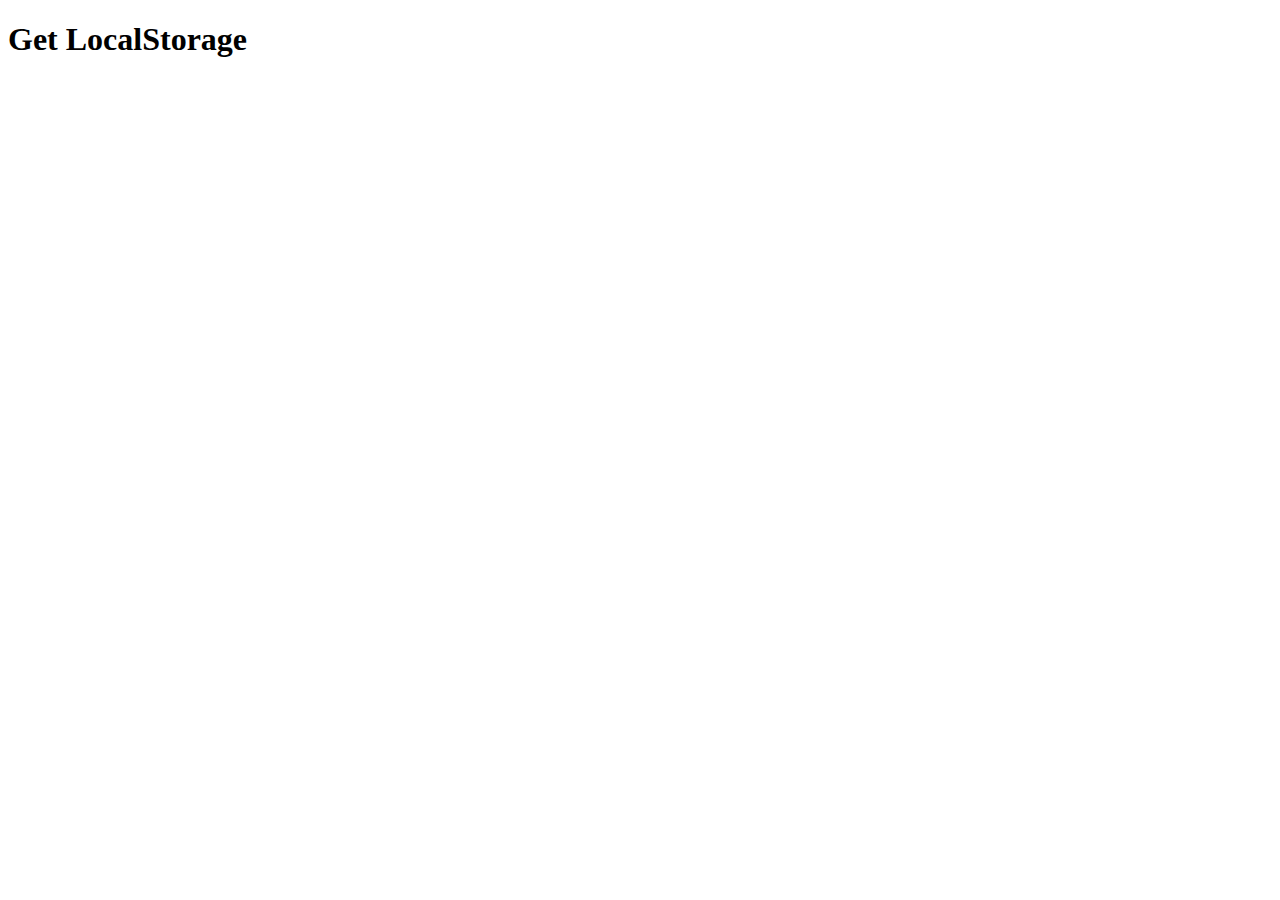
<file: 06 - Browser Storage/02 - Local Storage/index.html>
<!DOCTYPE html>
<html lang="en">
  <head>
    <meta charset="UTF-8" />
    <meta name="viewport" content="width=device-width, initial-scale=1.0" />
    <title>Document</title>
  </head>
  <body>
    <h1>Get LocalStorage</h1>
    <script>
      const user = {
        id: 1,
        name: "John",
        age: 25,
      };

      function savingUser(userObj) {
        const userString = JSON.stringify(userObj);
        localStorage.setItem("user", userString);
      }

      function gettingData() {
        const newObj = localStorage.getItem("user");
        const newData = JSON.parse(newObj);
      }

      savingUser(user);
      gettingData();
    </script>
  </body>
</html>
</file>
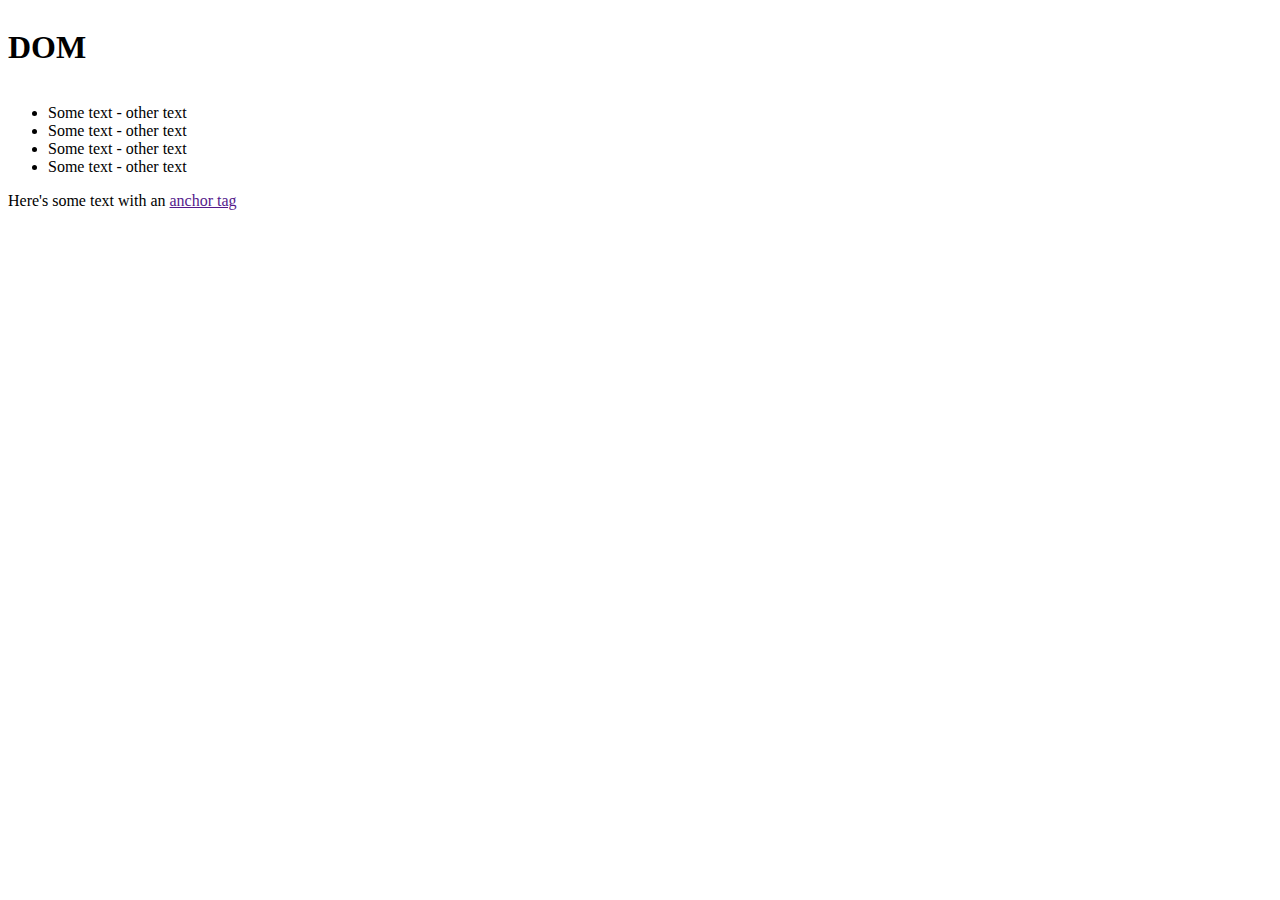
<file: 08 - Document Object Model/ManipulatingDOM/index.html>
<!DOCTYPE html>
<html lang="en">
  <head>
    <meta charset="UTF-8" />
    <meta name="viewport" content="width=device-width, initial-scale=1.0" />
    <title>Document</title>
  </head>
  <body>
    <h1 id="header">DOM</h1>
    <ul>
      <li>
        <a><span>Some text</span> - other text</a>
      </li>
      <li>
        <a><span>Some text</span> - other text</a>
      </li>
      <li>
        <a><span>Some text</span> - other text</a>
      </li>
      <li>
        <a><span>Some text</span> - other text</a>
      </li>
    </ul>
    <div>
      <p>Here's some text with an <a href="">anchor tag</a></p>
    </div>
    <div id="red-box"></div>
  </body>
  <script src="dom.js"></script>
</html>
</file>
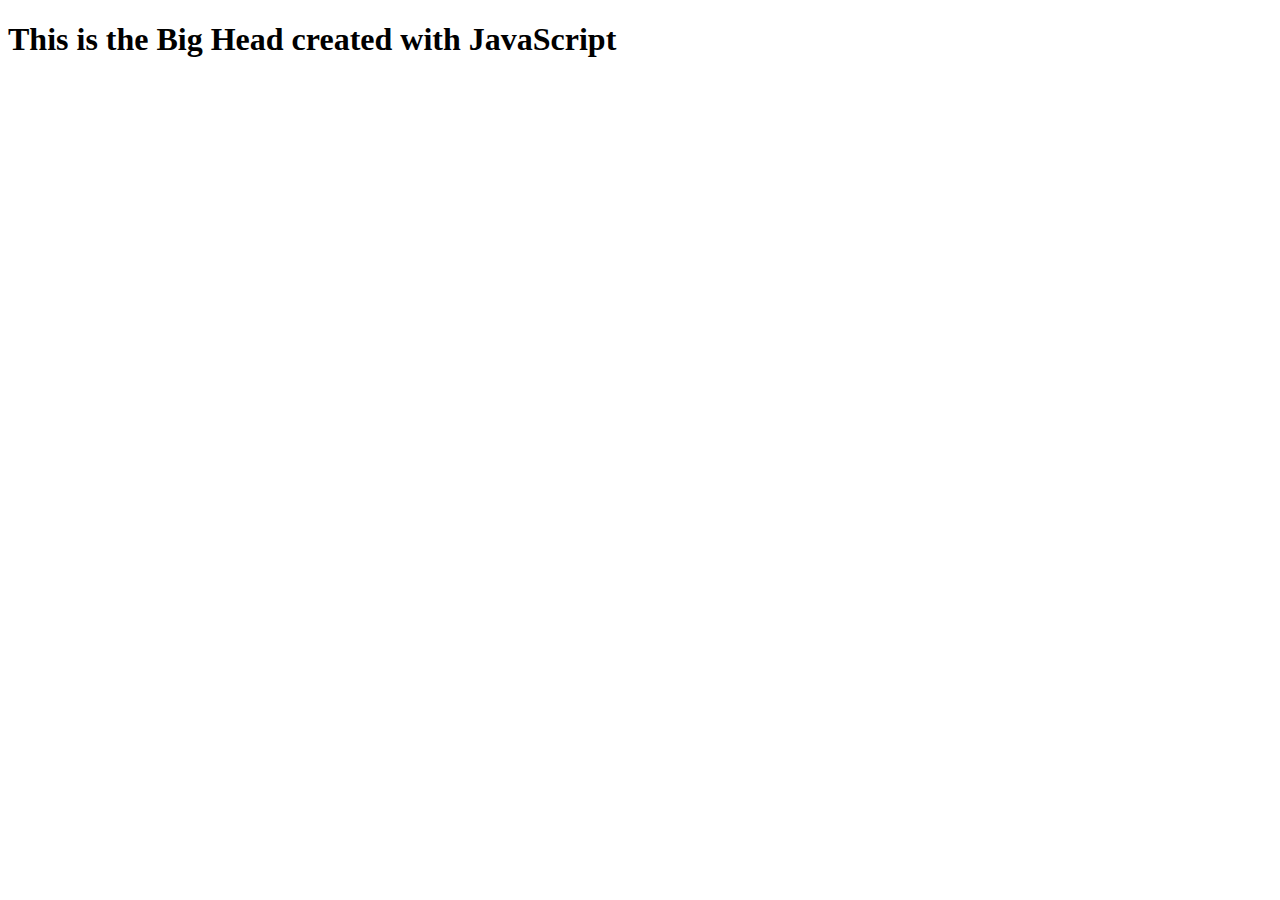
<file: 08 - Document Object Model/Practica Creando Elementos/index.html>
<!DOCTYPE html>
<html lang="en">
  <head>
    <meta charset="UTF-8" />
    <meta name="viewport" content="width=device-width, initial-scale=1.0" />
    <title>Document</title>
  </head>
  <body></body>
</html>

<script>
  window.onload = () => {
    const heading = document.createElement("h1");
    const headingText = document.createTextNode(
      "This is the Big Head created with JavaScript"
    );
    heading.appendChild(headingText);
    document.body.appendChild(heading);
  };
</script>
</file>
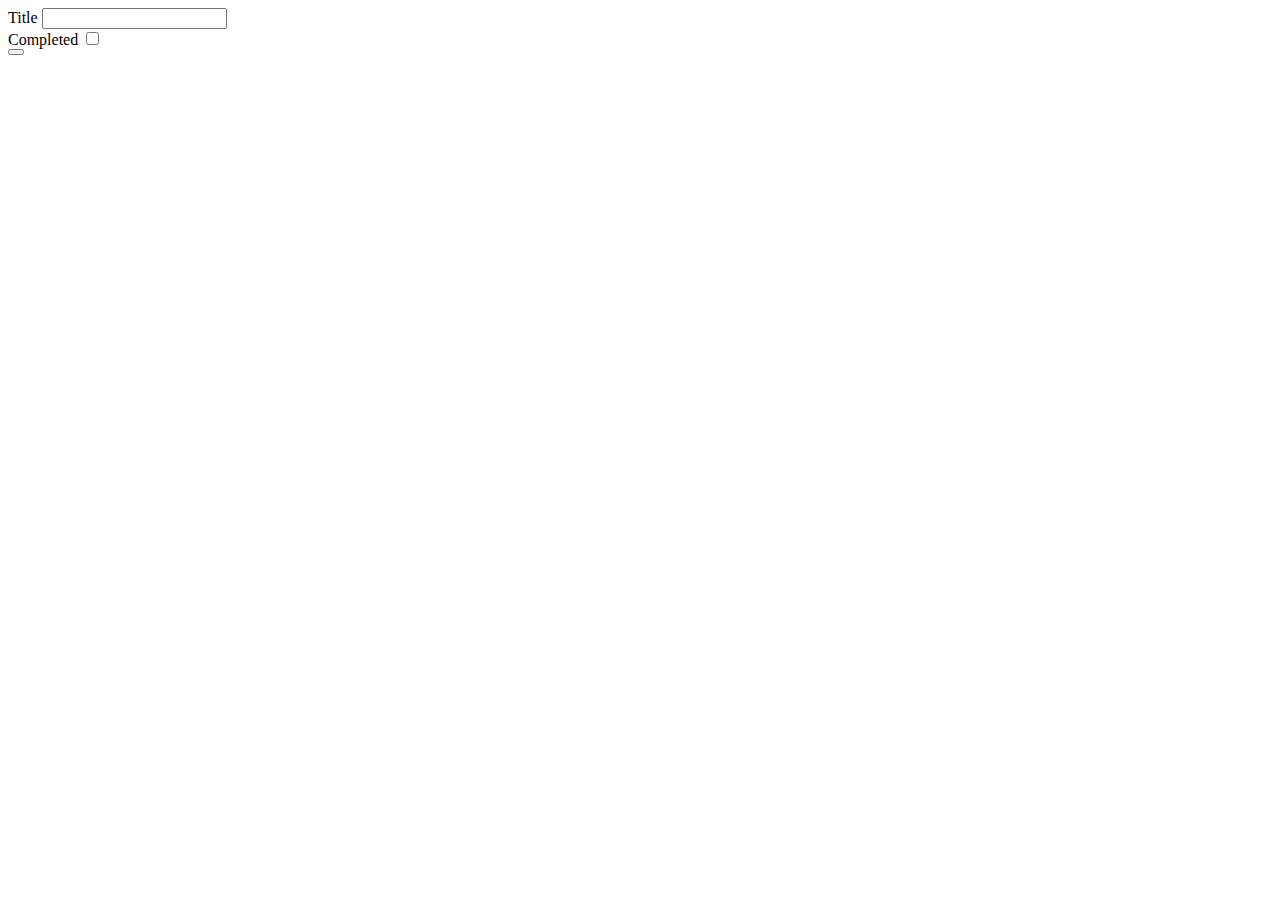
<file: 05 - Fetch/02 - Network Requests/exercise.html>
<html>
  <body>
    <div id="container">
      <form>
        <div>
          <label>Title</label>
          <input type="text" id="todo-title" />
        </div>
        <div>
          <label>Completed</label>
          <input type="checkbox" id="todo-completed" />
        </div>

        <button type="submit" id="submit-todo"></button>
      </form>
    </div>
  </body>
</html>

<script></script>
</file>
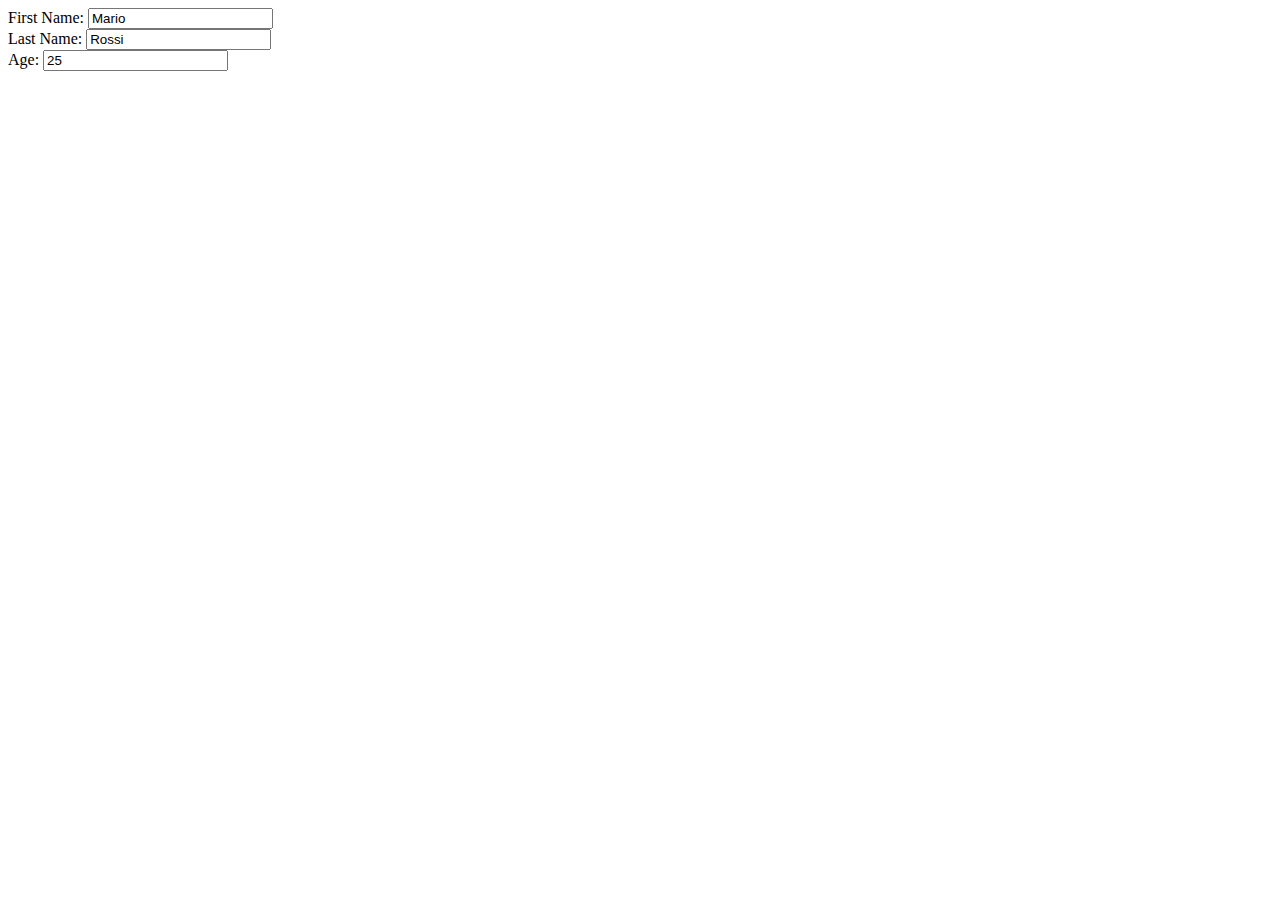
<file: 08 - Document Object Model/01 - Document Object Model (DOM)/exercise.html>
<html>
  <body>
    <div id="container">
      <form>
        <div>
          <label>First Name:</label>
          <input type="text" class="form-input" id="firstName" value="Mario" />
        </div>
        <div>
          <label>Last Name:</label>
          <input type="text" class="form-input" id="lastName" value="Rossi" />
        </div>
        <div>
          <label>Age:</label>
          <input type="number" class="form-input" id="age" value="25" />
        </div>
      </form>
    </div>
  </body>
</html>

<script>
  let myValue = document.getElementById("firstName");
  console.log(myValue.value);
</script>
</file>
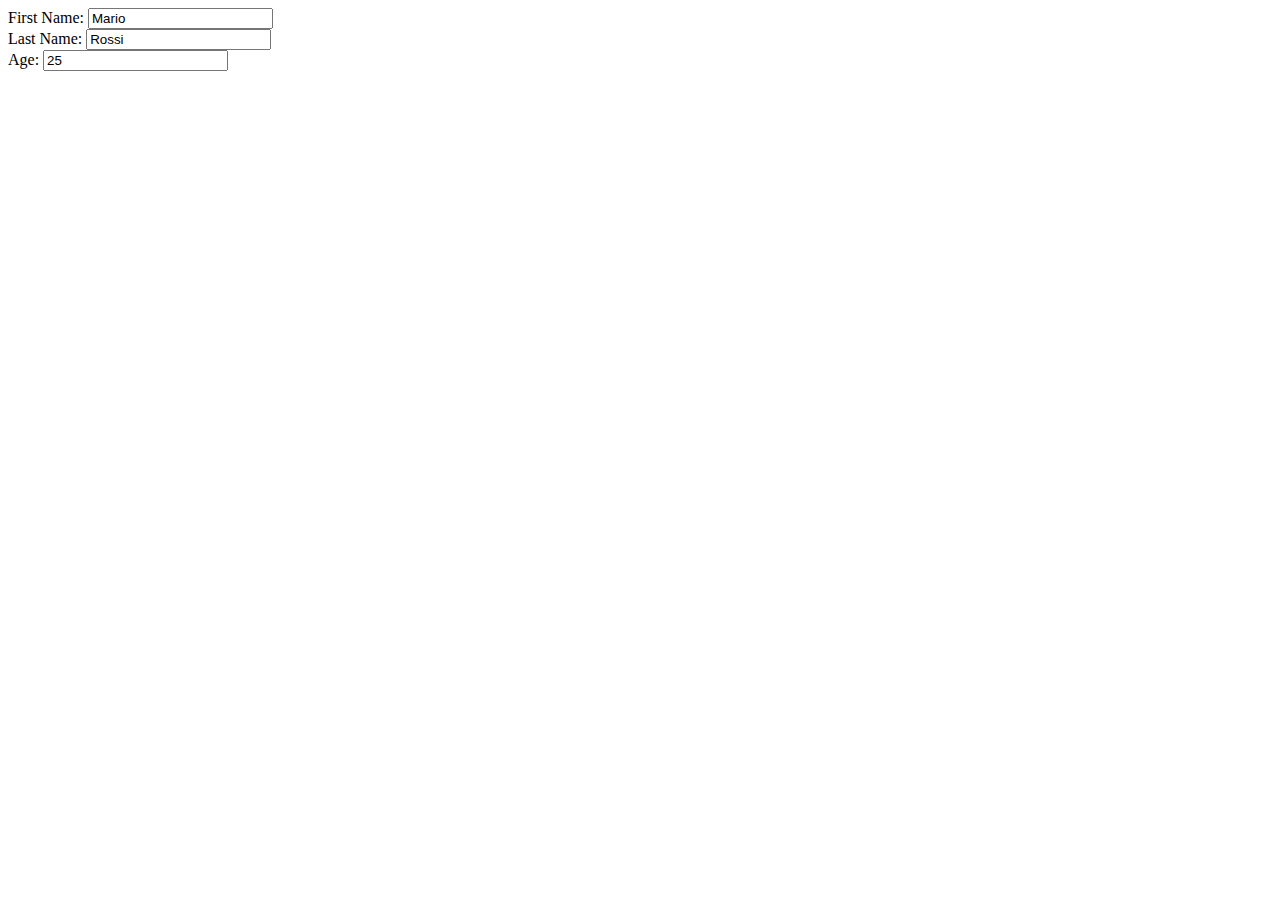
<file: 08 - Document Object Model/02 - Document Object Model (DOM)/exercise.html>
<html>
  <body>
    <div id="container">
      <form>
        <div>
          <label>First Name:</label>
          <input type="text" class="form-input" id="firstName" value="Mario" />
        </div>
        <div>
          <label>Last Name:</label>
          <input type="text" class="form-input" id="lastName" value="Rossi" />
        </div>
        <div>
          <label>Age:</label>
          <input type="number" class="form-input" id="age" value="25" />
        </div>
      </form>
    </div>
  </body>
</html>

<script>
  myValues = document.querySelectorAll(".form-input");
  myValues.forEach((item) => {
    if (item.type == "text") {
      console.log(item.value);
    }
  });
</script>
</file>
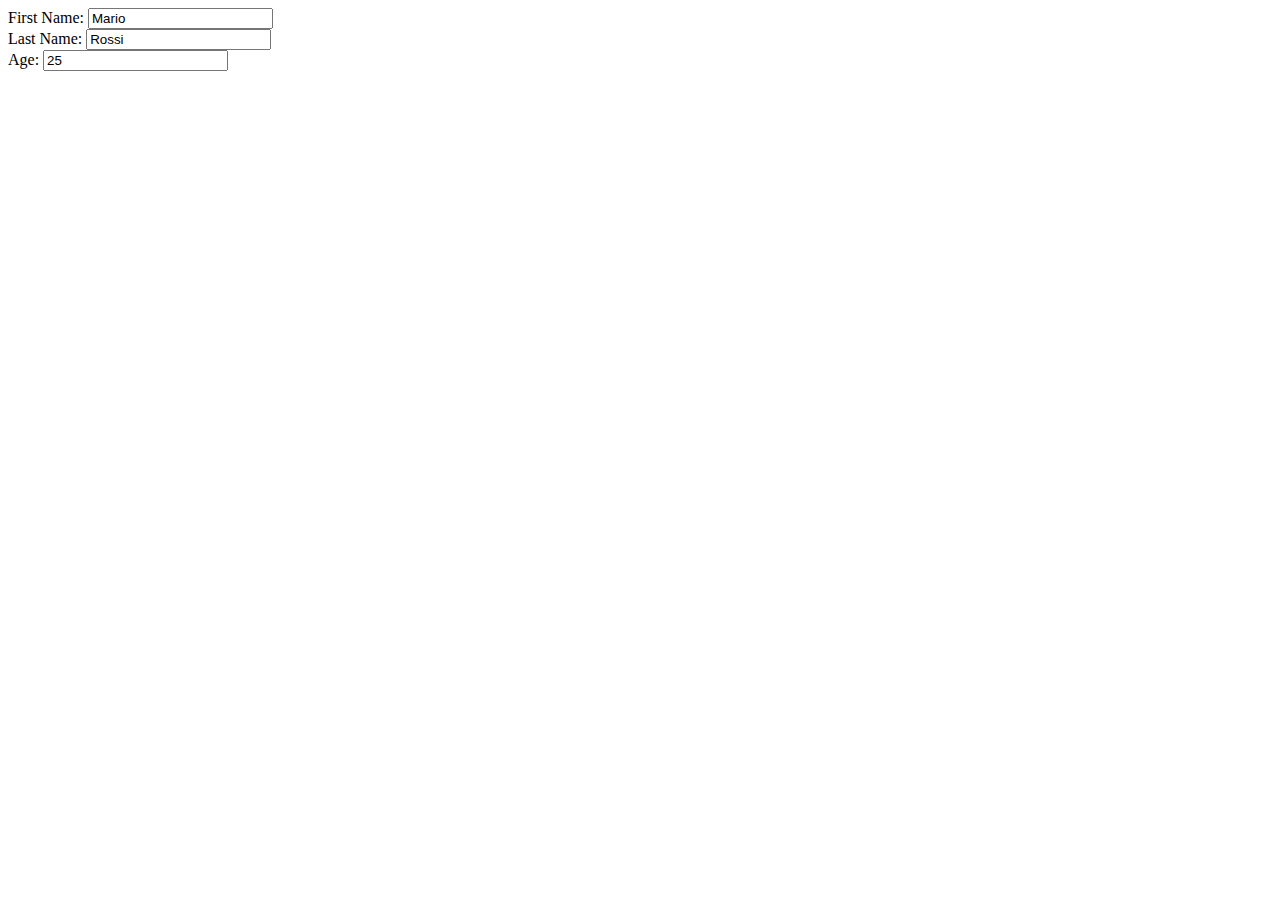
<file: 08 - Document Object Model/03 - Document Object Model (DOM)/exercise.html>
<html>
  <body>
    <div id="container">
      <form>
        <div>
          <label>First Name:</label>
          <input type="text" class="form-input" id="firstName" value="Mario" />
        </div>
        <div>
          <label>Last Name:</label>
          <input type="text" class="form-input" id="lastName" value="Rossi" />
        </div>
        <div>
          <label>Age:</label>
          <input type="number" class="form-input" id="age" value="25" />
        </div>
      </form>
    </div>
  </body>
</html>

<script>
  let myValues = document.querySelectorAll("input");
  myValues.forEach((item) => {
    console.log(`${item.previousElementSibling.textContent} ${item.value}`);
  });
</script>
</file>
